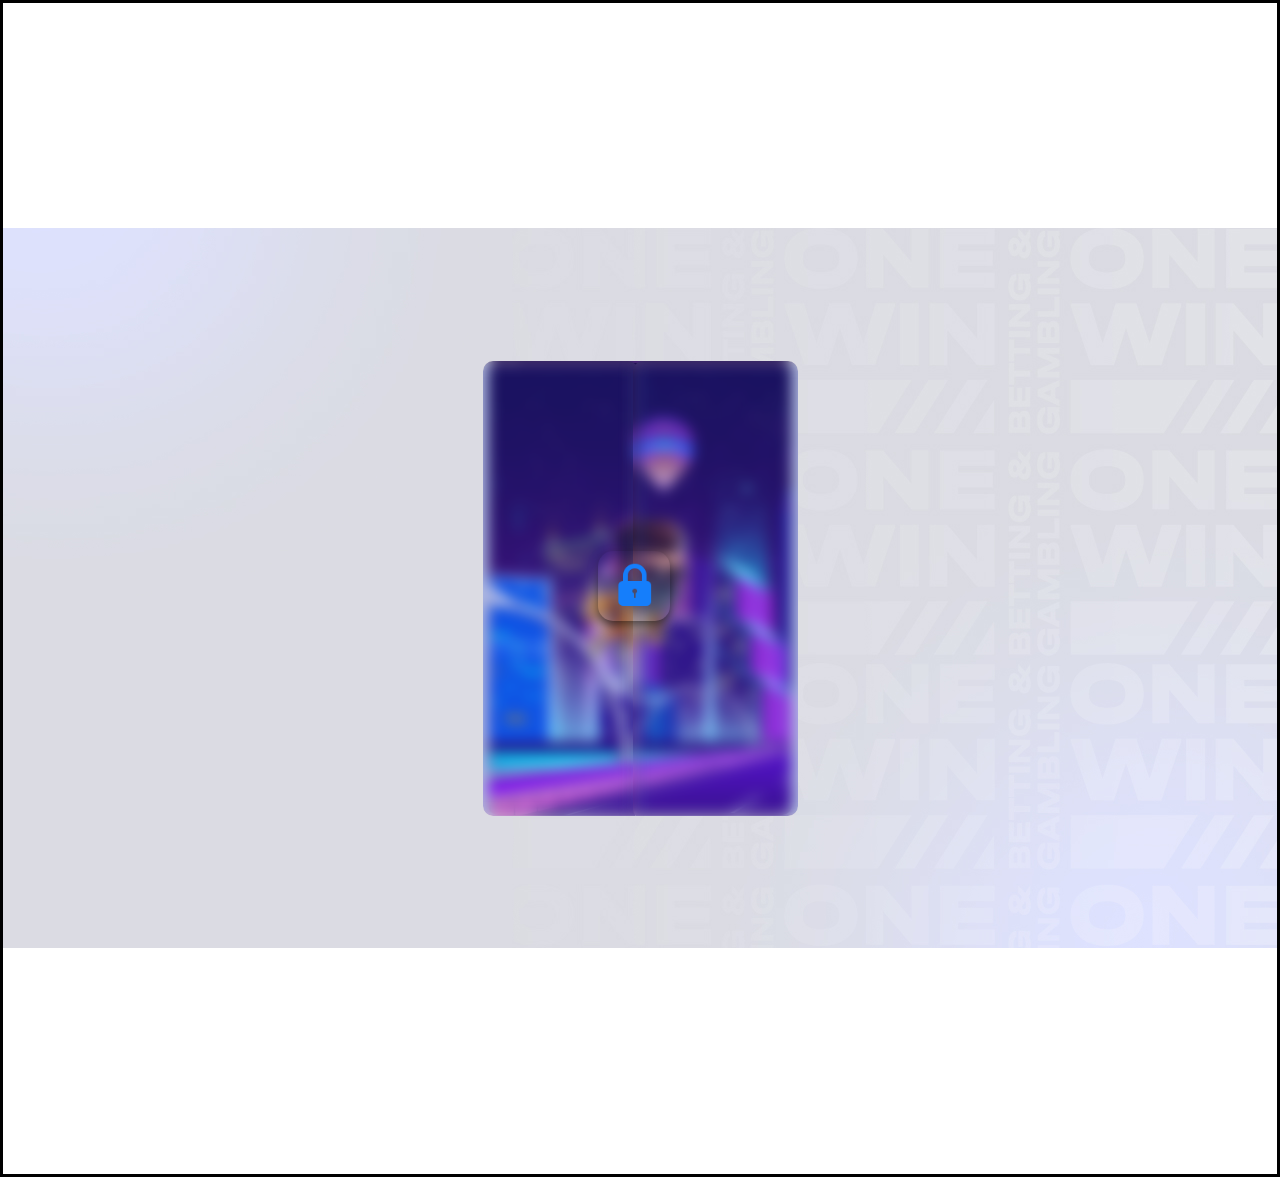
<file: index.html>
<!DOCTYPE html>
<html lang="en">
<head>
    <link rel="stylesheet" href="style.css">
    <meta charset="UTF-8">
    <title>Пет</title>
</head>
<body>
   
<div class="container-card">

  <div class="card">
    
        <img class=jet src="jet.png">
  </div>
  <div class="cont">
    <div id="btn">
        <button class="bubbly-button"><img class="lock" src="lock.png" alt=""></button>
        </div>
  <div id="right"></div>
  <div id="left"></div>
</div>
</div>
<script src="app.js"></script>
</body>
</html>
</html>
</file>
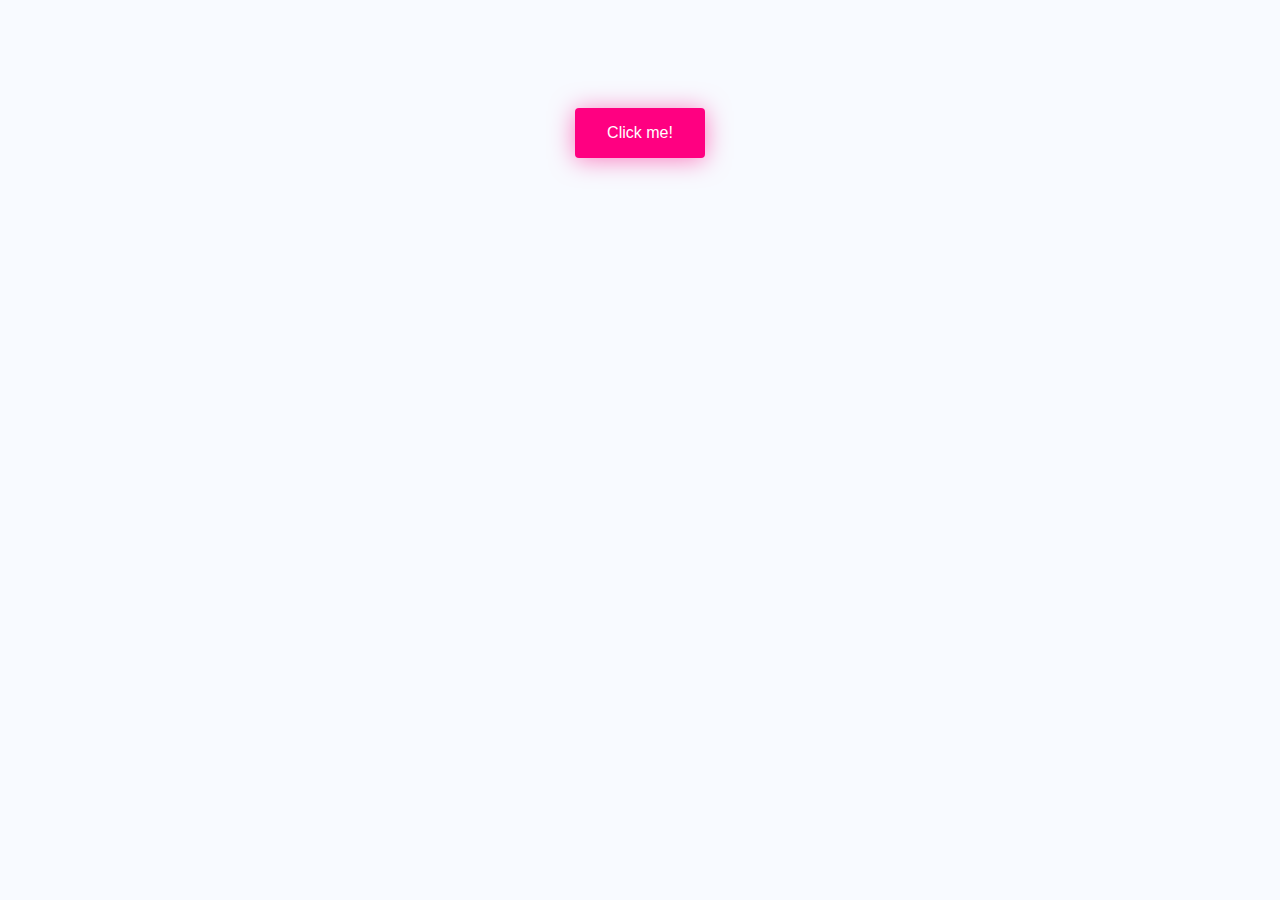
<file: button.html>
<!DOCTYPE html>
<html lang="en">
<head>
    <link rel="stylesheet" href="button.css">

    <meta charset="UTF-8">
    <title>Document</title>
</head>
<body>
    <button class="bubbly-button">Click me!</button>
    <script src="btn.js"></script>
</body>
</html>
</file>
<file: style.css>
body {
  background-image: url(bg.jpg);
  box-sizing: border-box;
  background-repeat: no-repeat;
  background-size: contain;
  background-position: center center;
  margin: 0px;
  padding: 0px;
}
.container-card {
  margin: 0px;
  display: flex;
  flex-direction: row;
  justify-content: center;
  border: 3px solid black;
  padding: 28%;
  background-color: rgba(0, 255, 255, 0);
}
.card {
  border-radius: 10px;
  display: flex;
  background-image: url(city.jpg);
  background-size: 250%;
  height: 450px;
  width: 300px;
  border: 2px solid rgba(116, 114, 114, 0.233);
  justify-content: center;
  align-items: center;
  padding: 0px;
  margin: 0px;
}
.jet {
  display: flex;
  height: 150px;
  left: 30%;
  top: 30%;
  padding: 0px;
  margin: 0px;
}

.cont {
  position: absolute;
  height: 455px;
  width: 315px;
  border-radius: 10px;
  overflow: hidden;
}

#left {
  position: absolute;
  border-radius: 10px;
  display: flex;
  background-color: rgba(33, 77, 221, 0.24);
  background-size: 250%;
  height: 450px;
  width: 300px;
  border: 4px solid rgba(116, 114, 114, 0.233);
  left: 150px;
  backdrop-filter: blur(1px);
  filter: blur(7px);
cursor: pointer;
  
}



#right {
  position: absolute;
  border-radius: 10px;
  display: flex;
  background-color: rgba(33, 77, 221, 0.24);
  background-size: 250%;
  height: 450px;
  width: 300px;
  right: 160px;
  border: 4px solid rgba(116, 114, 114, 0.233);
  backdrop-filter: blur(1px);
  filter: blur(7px);
  cursor: pointer;
}


@keyframes swing {
  15% {
    transform: translateX(8px);
  }
  30% {
    transform: translateX(-8px);
  }
  40% {
    transform: translateX(5px);
  }
  50% {
    transform: translateX(-5px);
  }
  65% {
    transform: translateX(2px);
  }
  100% {
    transform: translateX(0);
  }
}

#btn {
  padding: 10px 10px 10px 10px;
  cursor: pointer;
  position: absolute;
  z-index: 2;
  margin-top: 80px;
  margin-left: 90px;
}
.lock {
  height: 50px;
  width: 50px;
  z-index: -2;
  -webkit-appearance: none;
  appearance: none;
  background-color: rgba(245, 245, 220, 0);
  position: relative;
  box-shadow: (0, 0, 0, 0.5);
}
#buttonMove {
  background-color: rgba(21, 23, 23, 0.378);
  box-shadow: 1px 2px 10px rgb(0, 0, 0);
  border-radius: 19px;
  position: absolute;
}
.bubbly-button {
  font-family: "Helvetica", "Arial", sans-serif;
  display: inline-block;
  font-size: 1em;
  padding: 8px 11px 8px 11px;
  margin-top: 100px;
  margin-left: 15px;
  margin-bottom: 60px;
  -webkit-appearance: none;
  appearance: none;
  background-color: #ff008000;
  color: #fff;
  border-radius: 15px;
  border: none;
  cursor: pointer;
  position: relative;
  transition: transform ease-in 0.1s, box-shadow ease-in 0.25s;
  box-shadow: 0 4px 10px rgba(0, 0, 0, 0.5);

  &:focus {
    outline: 0;
  }

  &:before,
  &:after {
    position: absolute;
    content: "";
    display: block;
    width: 140%;
    height: 100%;
    left: -20%;
    z-index: -1000;
    transition: all ease-in-out 0.5s;
    background-repeat: no-repeat;
  }

  &:before {
    display: none;
    top: -75%;
    background-image: radial-gradient(circle, #257bfc 20%, transparent 20%),
      radial-gradient(circle, transparent 20%, #b727db 20%, transparent 30%),
      radial-gradient(circle, #25eefc 30%, transparent 20%),
      radial-gradient(circle, #b727db 20%, transparent 20%),
      radial-gradient(circle, transparent 10%, #257bfc 15%, transparent 20%),
      radial-gradient(circle, #25eefc 30%, transparent 20%),
      radial-gradient(circle, #257bfc 20%, transparent 20%),
      radial-gradient(circle, #b727db 20%, transparent 20%),
      radial-gradient(circle, #25eefc 30%, transparent 20%);
    background-size: 10% 10%, 20% 20%, 15% 15%, 20% 20%, 18% 18%, 10% 10%,
      15% 15%, 10% 10%, 18% 18%;
    background-position: 0% 80%, -5% 20%, 10% 40%, 20% 0%, 30% 30%, 22% 50%,
      50% 50%, 65% 20%, 85% 30%;
  }

  &:after {
    display: none;
    bottom: -75%;
    background-image: radial-gradient(circle, #25eefc 30%, transparent 20%),
      radial-gradient(circle, #257bfc 40%, transparent 20%),
      radial-gradient(circle, transparent 10%, #b727db 15%, transparent 20%),
      radial-gradient(circle, #257bfc 40%, transparent 20%),
      radial-gradient(circle, #25eefc 30%, transparent 20%),
      radial-gradient(circle, #257bfc 40%, transparent 20%),
      radial-gradient(circle, #b727db 20%, transparent 20%);
    background-size: 15% 15%, 20% 20%, 18% 18%, 20% 20%, 15% 15%, 10% 10%,
      20% 20%;
    background-position: 5% 90%, 10% 90%, 10% 90%, 15% 90%, 25% 90%, 25% 90%,
      40% 90%, 55% 90%, 70% 90%;
  }

  &:active {
    transform: scale(0.9);
    background-color: darken(#257bfc, 5%);
    box-shadow: 0 2px 25px rgba(255, 0, 130, 0.2);
  }

  &.animate {
    &:before {
      display: block;
      animation: topBubbles ease-in-out 0.75s forwards;
    }
    &:after {
      display: block;
      animation: bottomBubbles ease-in-out 0.75s forwards;
    }
  }
}

@keyframes topBubbles {
  0% {
    background-position: 5% 90%, 10% 90%, 10% 90%, 15% 90%, 25% 90%, 25% 90%,
      40% 90%, 55% 90%, 70% 90%;
  }
  50% {
    background-position: 0% 80%, 0% 20%, 10% 40%, 20% 0%, 30% 30%, 22% 50%,
      50% 50%, 65% 20%, 90% 30%;
  }
  100% {
    background-position: 0% 70%, 0% 10%, 10% 30%, 20% -10%, 30% 20%, 22% 40%,
      50% 40%, 65% 10%, 90% 20%;
    background-size: 0% 0%, 0% 0%, 0% 0%, 0% 0%, 0% 0%, 0% 0%;
  }
}

@keyframes bottomBubbles {
  0% {
    background-position: 10% -10%, 30% 10%, 55% -10%, 70% -10%, 85% -10%,
      70% -10%, 70% 0%;
  }
  50% {
    background-position: 0% 80%, 20% 80%, 45% 60%, 60% 100%, 75% 70%, 95% 60%,
      105% 0%;
  }
  100% {
    background-position: 0% 90%, 20% 90%, 45% 70%, 60% 110%, 75% 80%, 95% 70%,
      110% 10%;
    background-size: 0% 0%, 0% 0%, 0% 0%, 0% 0%, 0% 0%, 0% 0%;
  }
}

@keyframes swing {
  15% {
    transform: translateX(8px);
  }
  30% {
    transform: translateX(-8px);
  }
  40% {
    transform: translateX(5px);
  }
  50% {
    transform: translateX(-5px);
  }
  65% {
    transform: translateX(2px);
  }
  100% {
    transform: translateX(0);
  }
}

button:hover {
  animation: swing 1s;
  background-color: rgba(21, 21, 23, 0.554);
  box-shadow: 1px 1px 20px 5px rgba(2, 255, 255, 0.786);
}
</file>
<file: button.css>
body{
  font-size: 16px;
  font-family: 'Helvetica', 'Arial', sans-serif;
  text-align: center;
  background-color: #f8faff;
}
.bubbly-button{
  font-family: 'Helvetica', 'Arial', sans-serif;
  display: inline-block;
  font-size: 1em;
  padding: 1em 2em;
  margin-top: 100px;
  margin-bottom: 60px;
  -webkit-appearance: none;
  appearance: none;
  background-color: #ff0081;
  color:#fff;
  border-radius: 4px;
  border: none;
  cursor: pointer;
  position: relative;
  transition: transform ease-in 0.1s, box-shadow ease-in 0.25s;
  box-shadow: 0 2px 25px rgba(255, 0, 130, 0.5);
  
  &:focus {
    outline: 0;
  }
  
  &:before, &:after{
    position: absolute;
    content: '';
    display: block;
    width: 140%;
    height: 100%;
    left: -20%;
    z-index: -1000;
    transition: all ease-in-out 0.5s;
    background-repeat: no-repeat;
  }
  
  &:before{
    display: none;
    top: -75%;
    background-image:  
    radial-gradient(circle, #ff0081 20%, transparent 20%),
    radial-gradient(circle,  transparent 20%, #ff0081 20%, transparent 30%),
    radial-gradient(circle, #ff0081 20%, transparent 20%), 
    radial-gradient(circle, #ff0081 20%, transparent 20%),
    radial-gradient(circle,  transparent 10%, #ff0081 15%, transparent 20%),
    radial-gradient(circle, #ff0081 20%, transparent 20%),
    radial-gradient(circle, #ff0081 20%, transparent 20%),
    radial-gradient(circle, #ff0081 20%, transparent 20%),
    radial-gradient(circle, #ff0081 20%, transparent 20%);
  background-size: 10% 10%, 20% 20%, 15% 15%, 20% 20%, 18% 18%, 10% 10%, 15% 15%, 10% 10%, 18% 18%;
  background-position: 0% 80%, -5% 20%, 10% 40%, 20% 0%, 30% 30%, 22% 50%, 50% 50%, 65% 20%, 85% 30%;
  }
  
  &:after{
    display: none;
    bottom: -75%;
    background-image:  
    radial-gradient(circle, #ff0081 20%, transparent 20%), 
    radial-gradient(circle, #ff0081 20%, transparent 20%),
    radial-gradient(circle,  transparent 10%, #ff0081 15%, transparent 20%),
    radial-gradient(circle, #ff0081 20%, transparent 20%),
    radial-gradient(circle, #ff0081 20%, transparent 20%),
    radial-gradient(circle, #ff0081 20%, transparent 20%),
    radial-gradient(circle, #ff0081 20%, transparent 20%);
  background-size: 15% 15%, 20% 20%, 18% 18%, 20% 20%, 15% 15%, 10% 10%, 20% 20%;
  background-position: 5% 90%, 10% 90%, 10% 90%, 15% 90%, 25% 90%, 25% 90%, 40% 90%, 55% 90%, 70% 90%;
  }
 
  &:active{
    transform: scale(0.9);
    background-color: darken(#ff0081, 5%);
    box-shadow: 0 2px 25px rgba(255, 0, 130, 0.2);
  }
  
  &.animate{
    &:before{
      display: block;
      animation: topBubbles ease-in-out 0.75s forwards;
    }
    &:after{
      display: block;
      animation: bottomBubbles ease-in-out 0.75s forwards;
    }
  }
}


@keyframes topBubbles {
  0%{
    background-position: 5% 90%, 10% 90%, 10% 90%, 15% 90%, 25% 90%, 25% 90%, 40% 90%, 55% 90%, 70% 90%;
  }
    50% {
      background-position: 0% 80%, 0% 20%, 10% 40%, 20% 0%, 30% 30%, 22% 50%, 50% 50%, 65% 20%, 90% 30%;}
 100% {
    background-position: 0% 70%, 0% 10%, 10% 30%, 20% -10%, 30% 20%, 22% 40%, 50% 40%, 65% 10%, 90% 20%;
  background-size: 0% 0%, 0% 0%,  0% 0%,  0% 0%,  0% 0%,  0% 0%;
  }
}

@keyframes bottomBubbles {
  0%{
    background-position: 10% -10%, 30% 10%, 55% -10%, 70% -10%, 85% -10%, 70% -10%, 70% 0%;
  }
  50% {
    background-position: 0% 80%, 20% 80%, 45% 60%, 60% 100%, 75% 70%, 95% 60%, 105% 0%;}
 100% {
    background-position: 0% 90%, 20% 90%, 45% 70%, 60% 110%, 75% 80%, 95% 70%, 110% 10%;
  background-size: 0% 0%, 0% 0%,  0% 0%,  0% 0%,  0% 0%,  0% 0%;
  }
}
</file>
